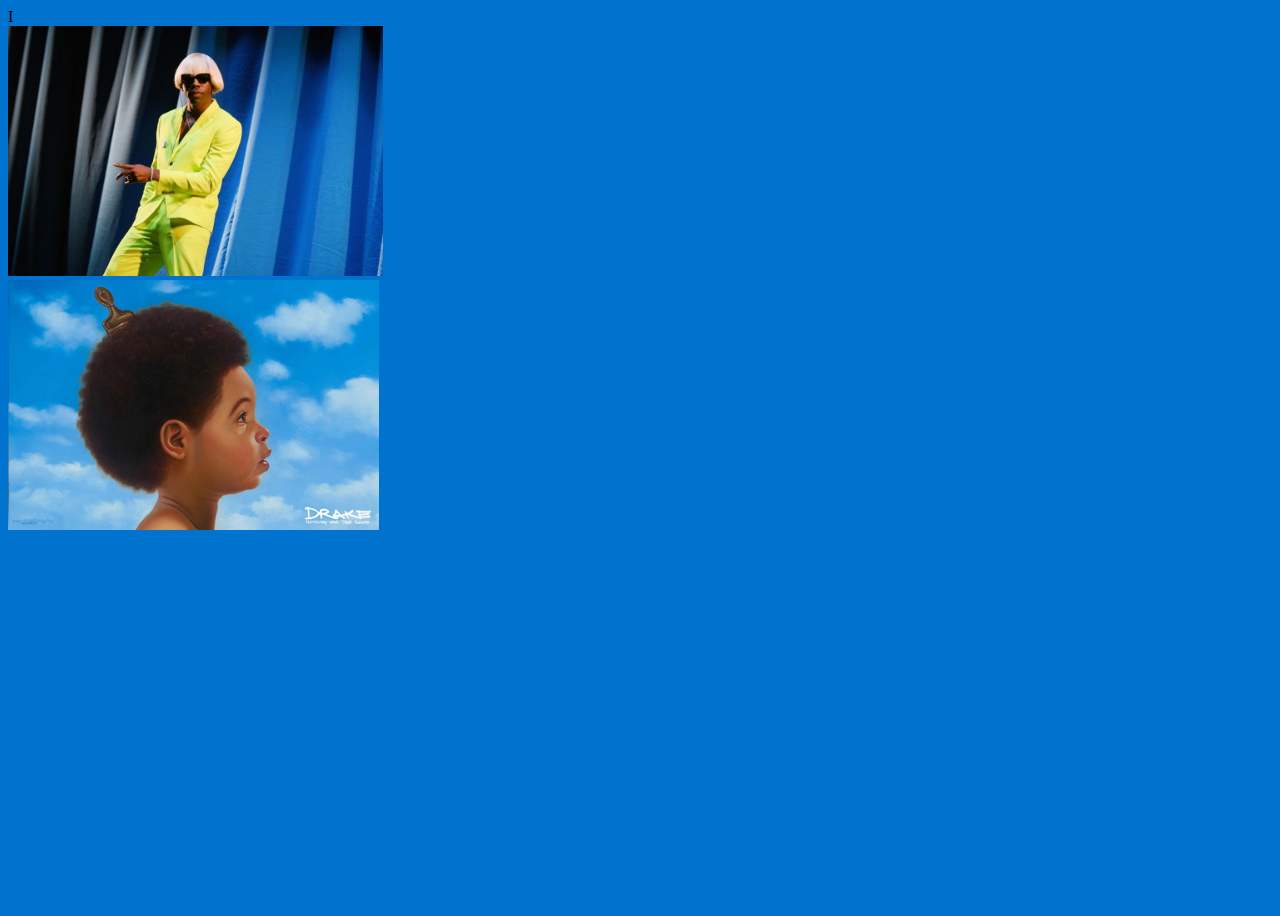
<file: index.html>
<!DOCTYPE html>
<html lang="en">
<head>
    <meta charset="UTF-8">
    <meta name="viewport" content="width=device-width, initial-scale=1.0">
    <title>Animista Project</title>
    <link rel="stylesheet" href="css/style.css">
    
</head>
<body>
    <header>I</header>
    <div class="bounce-in-top">
    <img src="img/tyler-the-creator-igor-tour-1559601954-900x600.jpg" alt="tyler" height="250px">
</div>
<div class="roll-in-blurred-left">
    <img src="img/drake.webp" alt="drake" height="250px">
</div>
<div>
    <style>
        body {
          background-image: url('img/blue\ background.jpg');
        } 
        </style>


</html>
</file>
<file: css/style.css>
.text-pop-up-top {
	-webkit-animation: text-pop-up-top 0.5s cubic-bezier(0.250, 0.460, 0.450, 0.940) both;
	        animation: text-pop-up-top 0.5s cubic-bezier(0.250, 0.460, 0.450, 0.940) both;
}
/* ----------------------------------------------
 * Generated by Animista on 2024-1-23 9:17:11
 * Licensed under FreeBSD License.
 * See http://animista.net/license for more info. 
 * w: http://animista.net, t: @cssanimista
 * ---------------------------------------------- */

/**
 * ----------------------------------------
 * animation text-pop-up-top
 * ----------------------------------------
 */
 @-webkit-keyframes text-pop-up-top {
  0% {
    -webkit-transform: translateY(0);
            transform: translateY(0);
    -webkit-transform-origin: 50% 50%;
            transform-origin: 50% 50%;
    text-shadow: none;
  }
  100% {
    -webkit-transform: translateY(-50px);
            transform: translateY(-50px);
    -webkit-transform-origin: 50% 50%;
            transform-origin: 50% 50%;
    text-shadow: 0 1px 0 #cccccc, 0 2px 0 #cccccc, 0 3px 0 #cccccc, 0 4px 0 #cccccc, 0 5px 0 #cccccc, 0 6px 0 #cccccc, 0 7px 0 #cccccc, 0 8px 0 #cccccc, 0 9px 0 #cccccc, 0 50px 30px rgba(0, 0, 0, 0.3);
  }
}
@keyframes text-pop-up-top {
  0% {
    -webkit-transform: translateY(0);
            transform: translateY(0);
    -webkit-transform-origin: 50% 50%;
            transform-origin: 50% 50%;
    text-shadow: none;
  }
  100% {
    -webkit-transform: translateY(-50px);
            transform: translateY(-50px);
    -webkit-transform-origin: 50% 50%;
            transform-origin: 50% 50%;
    text-shadow: 0 1px 0 #cccccc, 0 2px 0 #cccccc, 0 3px 0 #cccccc, 0 4px 0 #cccccc, 0 5px 0 #cccccc, 0 6px 0 #cccccc, 0 7px 0 #cccccc, 0 8px 0 #cccccc, 0 9px 0 #cccccc, 0 50px 30px rgba(0, 0, 0, 0.3);
  }
}

body{
        min-height: 100vh;
        background-size: cover;
    }
    
    .header{
        position: fixed;
        top: 0;
        left: 0;
        width: 93%;
        padding: 20px 100px;
        background: rgb(72, 159, 199);
        display: flex;
        justify-content: space-between;
        align-items: center;
        z-index: 100;
    }
  
    
    .navbar a{
       position: relative;
       font-size: 18px;
       color:black;
       font-weight:500;
       text-decoration: none;
       margin-left:40px;
    }
    
    .navbar a :before{
        content:'';
        position: absolute;
        top:100% ;
        width:0;
        left:0;
        height:2px;
        background: #5500fd;
    transition:.3s;
    }
    .navbar a:hover: :before{
        
    }
</file>
